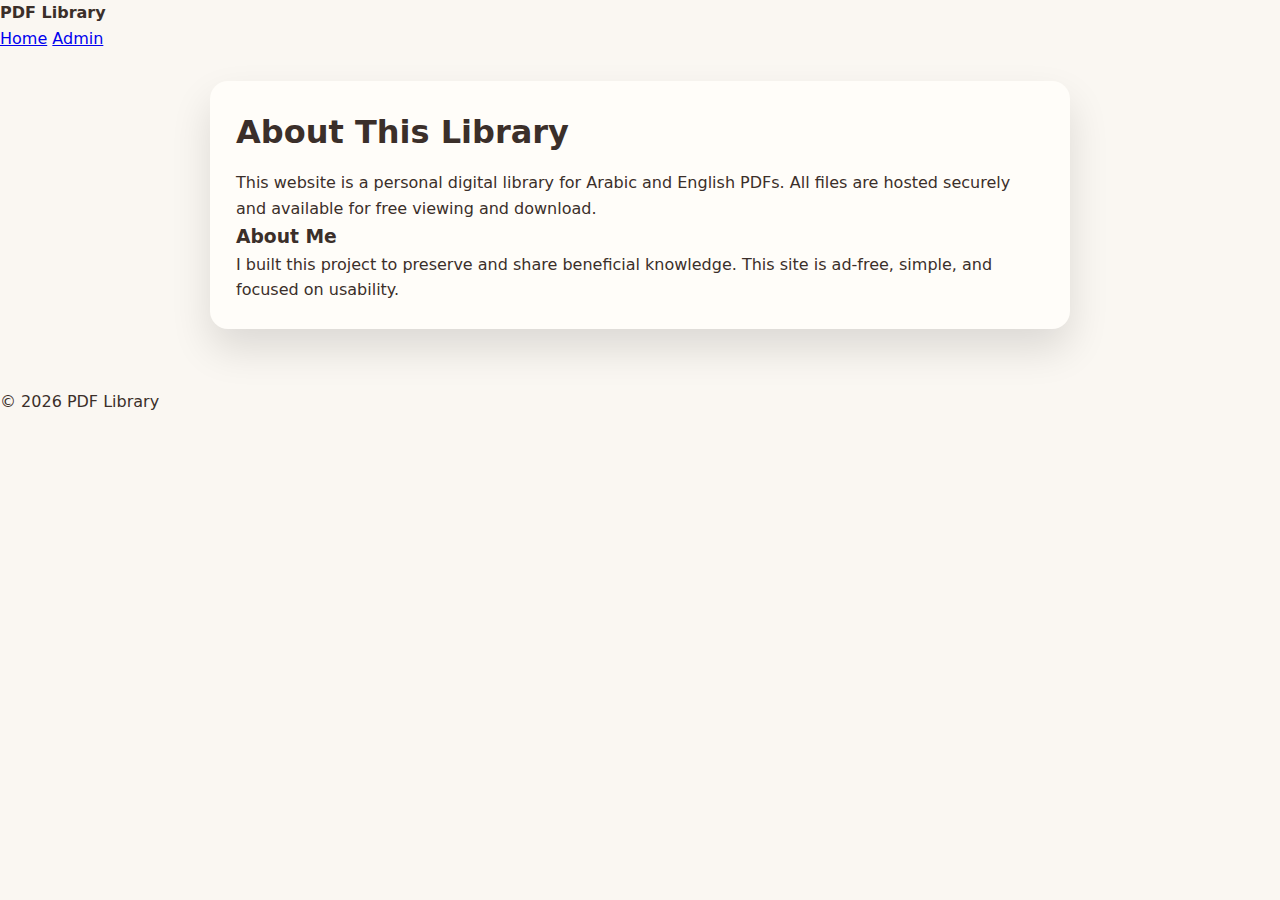
<file: about.html>
<!DOCTYPE html>
<html lang="en">
<head>
  <meta charset="UTF-8">
  <title>About</title>
  <link rel="stylesheet" href="./css/style.css">
</head>
<body>

<nav>
  <div><strong>PDF Library</strong></div>
  <div>
    <a href="index.html">Home</a>
    <a href="admin.html">Admin</a>
  </div>
</nav>

<div class="container">
  <div class="card">
    <h1>About This Library</h1>
    <p>
      This website is a personal digital library for Arabic and English PDFs.
      All files are hosted securely and available for free viewing and download.
    </p>

    <h3>About Me</h3>
    <p>
      I built this project to preserve and share beneficial knowledge.
      This site is ad-free, simple, and focused on usability.
    </p>
  </div>
</div>

<footer>
  © 2026 PDF Library
</footer>

</body>
</html>
</file>
<file: css/style.css>
/* ======================
   RESET & BASE
====================== */
* {
  box-sizing: border-box;
  margin: 0;
  padding: 0;
}

body {
  font-family: system-ui, -apple-system, BlinkMacSystemFont, "Segoe UI", sans-serif;
  background: #faf7f2;
  color: #3b2f2a;
  line-height: 1.6;
}

/* ======================
   NAVBAR
====================== */
.top-nav {
  padding: 24px 0 40px;
  position: relative;
}

.nav-inner {
  max-width: 1100px;
  margin: 0 auto;
  padding: 0 24px;
  display: flex;
  justify-content: center;
  align-items: center;
}

.logo {
  position: absolute;
  left: 24px;
  top: 26px;
  font-weight: 600;
  font-size: 18px;
}

.nav-bubble {
  display: flex;
  gap: 20px;
  padding: 12px 22px;
  border-radius: 999px;
  background: linear-gradient(135deg, #e8dccb, #d6c2a6);
  box-shadow: 0 10px 25px rgba(0,0,0,0.15);
}

.nav-bubble a {
  text-decoration: none;
  color: #3b2f2a;
  font-size: 14px;
  font-weight: 500;
  padding: 6px 12px;
  border-radius: 999px;
}

.nav-bubble a:hover {
  background: rgba(255,255,255,0.5);
}

/* ======================
   LAYOUT
====================== */
.container {
  max-width: 900px;
  margin: 0 auto;
  padding: 0 20px 60px;
}

.card {
  background: #fffdf9;
  border-radius: 18px;
  padding: 26px;
  margin-top: 30px;
  box-shadow: 0 20px 40px rgba(0,0,0,0.12);
}

h1, h2 {
  font-weight: 600;
  margin-bottom: 12px;
}

/* ======================
   PUBLIC PAGE – PDFs
====================== */
#pdfList {
  list-style: none;
  display: grid;
  grid-template-columns: repeat(auto-fill, minmax(240px, 1fr));
  gap: 16px;
  margin-top: 16px;
}

#pdfList li {
  background: #fdf6ed;
  border: 1px solid #e0d7c3;
  border-radius: 16px;
  padding: 16px;
  display: flex;
  flex-direction: column;
  gap: 10px;
}

#pdfList li strong {
  font-size: 1rem;
  font-weight: 600;
  word-break: break-word;
}

/* Buttons */
#pdfList li button,
#pdfList li a {
  border: none;
  border-radius: 12px;
  padding: 8px 12px;
  font-size: 14px;
  font-weight: 600;
  cursor: pointer;
  text-align: center;
  text-decoration: none;
}

#pdfList li button {
  background: #6b4f3a;
  color: #fff;
}

#pdfList li a {
  background: #e6d3b3;
  color: #3b2f2a;
}

#pdfList li button:hover {
  background: #8a6a4f;
}

/* ======================
   READER
====================== */
#readerCard {
  max-width: 900px;
  margin: 3rem auto;
  background: #fffaf3;
  padding: 24px;
  border-radius: 20px;
  box-shadow: 0 20px 40px rgba(0,0,0,0.08);
  display: none;
}

#readerTitle {
  text-align: center;
  margin-bottom: 12px;
  font-weight: 600;
}

#pdfReader {
  width: 100%;
  height: 70vh;
  border-radius: 14px;
  border: none;
}

#closeReader {
  margin: 16px auto 0;
  display: block;
  background: #e6d3b3;
  border-radius: 999px;
  padding: 8px 16px;
  border: none;
  cursor: pointer;
}

/* ======================
   ADMIN PAGE ONLY
====================== */
.admin-page #pdfList {
  grid-template-columns: repeat(auto-fill, minmax(220px, 1fr));
}

.admin-page .pdf-item {
  background: #fdf6ed;
  border: 1px solid #e0d7c3;
  border-radius: 18px;
  padding: 16px;
  display: flex;
  flex-direction: column;
  gap: 12px;
}

.admin-page .pdf-title {
  font-weight: 600;
}

.admin-page .pdf-actions button {
  background: #8b5e3c;
  color: #fff;
  border-radius: 12px;
  padding: 8px;
  border: none;
  cursor: pointer;
}

/* ======================
   MOBILE FIXES
====================== */
@media (max-width: 600px) {
  .nav-inner {
    justify-content: space-between;
  }

  .logo {
    position: relative;
    left: auto;
    top: auto;
    font-size: 16px;
  }

  .nav-bubble {
    padding: 8px 14px;
    gap: 10px;
  }

  #pdfList {
    grid-template-columns: 1fr;
  }

  #pdfList li strong {
    font-size: 1.1rem;
  }

  #pdfList li button,
  #pdfList li a {
    width: 100%;
    padding: 12px;
    font-size: 1rem;
  }
}
</file>
